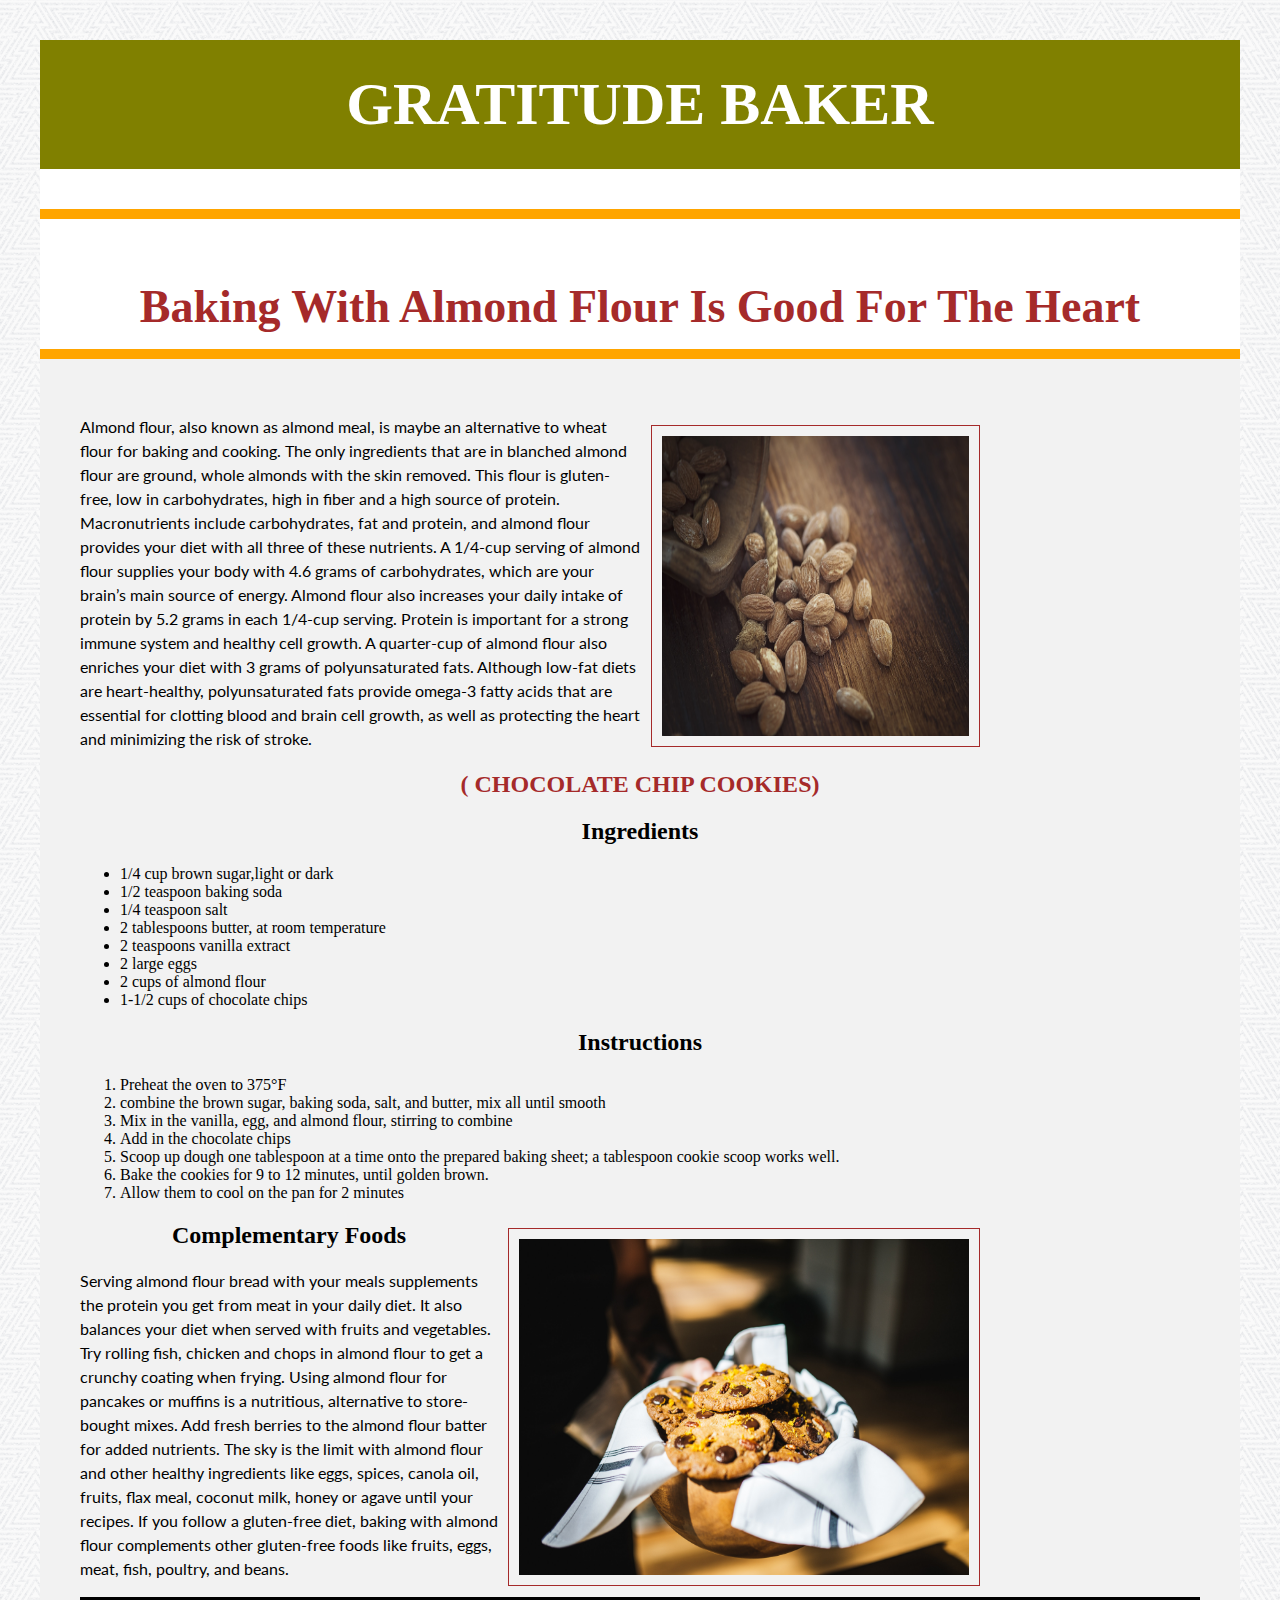
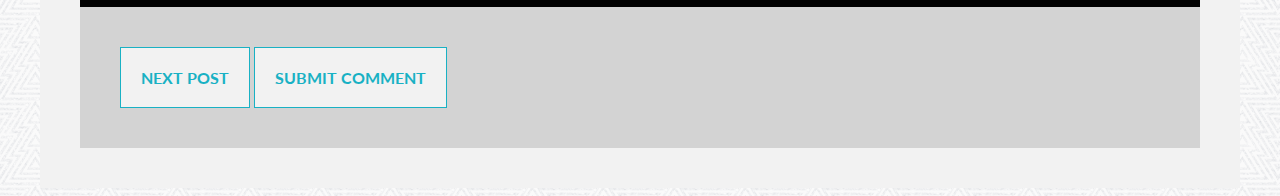
<file: index.html>
<!DOCTYPE html>
<html>
<head>
	<title>The Way of Kim</title>
	<link href="https://fonts.googleapis.com/css?family=Amatic+SC|Lato:300,400,700" rel="stylesheet">
	<link rel="stylesheet" type="text/css" href="styles.css">
</head>
<body>
<div class="container">
	<header>
		<h1>GRATITUDE BAKER</h1>
		
	</header>
	<article>
		<header>
			<h1>Baking With Almond Flour Is Good For The Heart</h1>
			
			<p></p>
		</header>
		<main>
		<p><img src="images/almonds.jpg" width="307px" height="300px" alt="dove being seedy"> Almond flour, also known as almond meal, is maybe an alternative to wheat flour for baking and cooking. The only ingredients that are in blanched almond flour are ground, whole almonds with the skin removed. This flour is gluten-free, low in carbohydrates, high in fiber and a high source of protein.<br> Macronutrients include carbohydrates, fat and protein, and almond flour provides your diet with all three of these nutrients. A 1/4-cup serving of almond flour supplies your body with 4.6 grams of carbohydrates, which are your brain’s main source of energy. Almond flour also increases your daily intake of protein by 5.2 grams in each 1/4-cup serving. Protein is important for a strong immune system and healthy cell growth. A quarter-cup of almond flour also enriches your diet with 3 grams of polyunsaturated fats. Although low-fat diets are heart-healthy, polyunsaturated fats provide omega-3 fatty acids that are essential for clotting blood and brain cell growth, as well as protecting the heart and minimizing the risk of stroke.</p>

		<h2 style="color: brown;">(  CHOCOLATE CHIP COOKIES)
		</h2>
		<h2>Ingredients</h2>
			<ul>
				<li>1/4 cup brown sugar,light or dark</li>
				<li>1/2 teaspoon baking soda</li>
				<li>1/4 teaspoon salt</li>
				<li>2 tablespoons butter, at room temperature</li>
				<li>2 teaspoons vanilla extract</li>
				<li>2 large eggs</li>
				<li>2 cups of almond flour</li>
				<li>1-1/2 cups of chocolate chips</li>
			</ul>
			<h2>Instructions</h2>
			<ol>
				<li>Preheat the oven to 375°F
				</li>
				<li>combine the brown sugar, baking soda, salt, and butter, mix all until smooth</li>
				<li>Mix in the vanilla, egg, and almond flour, stirring to combine</li>
				<li>Add in the chocolate chips</li>
				<li>Scoop up dough one tablespoon at a time onto the prepared baking sheet; a tablespoon cookie scoop works well.</li>
				<li>Bake the cookies for 9 to 12 minutes, until golden brown.</li>
				<li> Allow them to cool on the pan for 2 minutes</li>
			</ol>
	 

		<p></p>

		<p><img class="center-image" src="images/chocchip.jpg"; width="450px" height="336px" alt=cookies a plate"></p>
		<p></p>

		<p></p>
		<h2>Complementary Foods</h2>
		<p>Serving almond flour bread with your meals supplements the protein you get from meat in your daily diet. It also balances your diet when served with fruits and vegetables. Try rolling fish, chicken and chops in almond flour to get a crunchy coating when frying. Using almond flour for pancakes or muffins is a nutritious, alternative to store-bought mixes. Add fresh berries to the almond flour batter for added nutrients. The sky is the limit with almond flour and other healthy ingredients like eggs, spices, canola oil, fruits, flax meal, coconut milk, honey or agave until your recipes. If you follow a gluten-free diet, baking with almond flour complements other gluten-free foods like fruits, eggs, meat, fish, poultry, and beans.
		<p/	
		</main>
		<footer>
			<a href="#">Next Post</a>
			<a href="#">Submit Comment</a>
		</footer>
	</article>
</div>
</body>
</html>
</file>
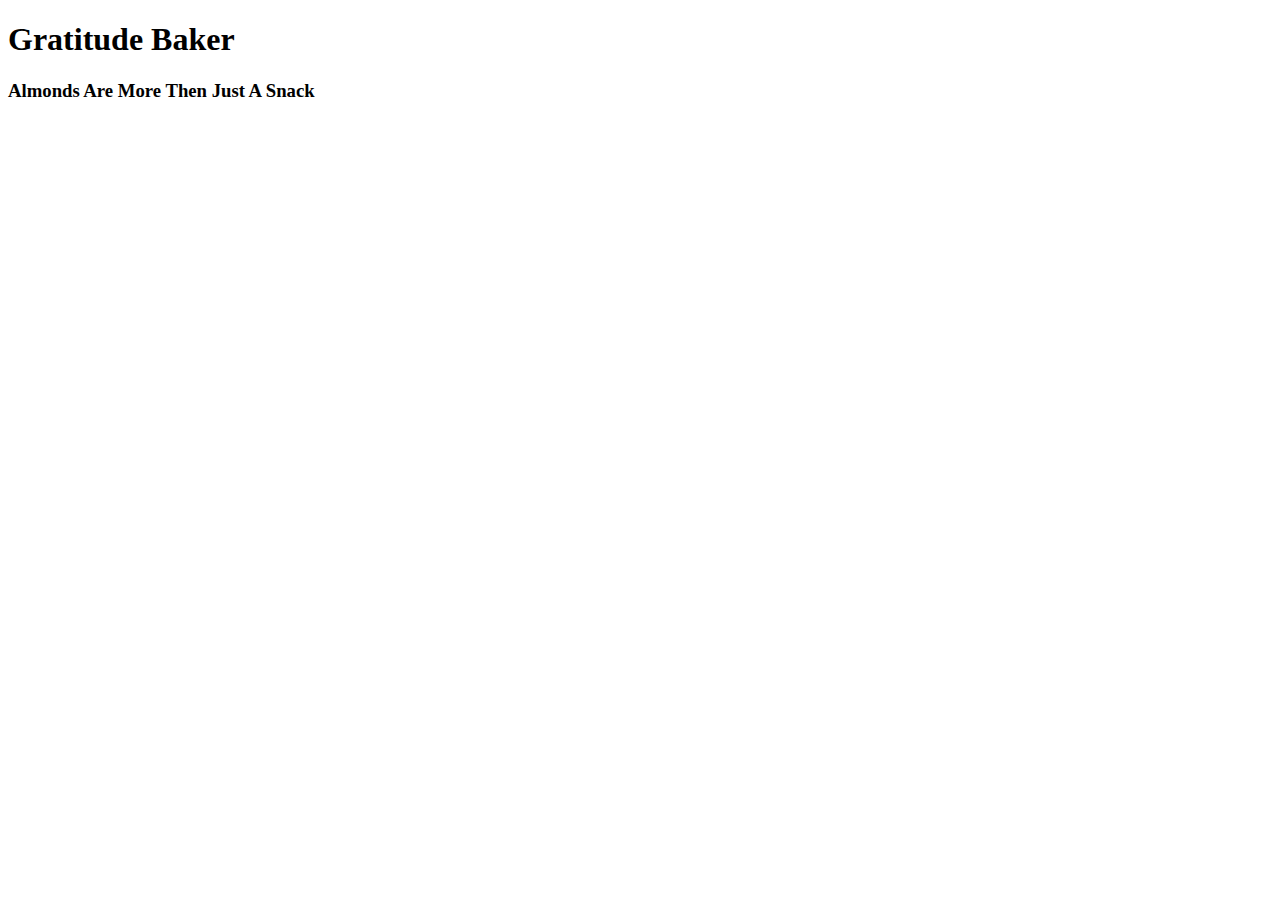
<file: images/Mia.html>
<!DOCTYPE html>
<html>
<head>
	<title></title>
	<link rel="stylesheet" type="text/css" href="">
</head>
<body>
	<header>
		<h1>Gratitude Baker</h1>
		<h3> Almonds Are More Then Just A Snack </h3>
	</header>
	<div class="second-section">
		<div class="left"></div>
		<div class="right"></div>
	</div>
	
	
	
		


</body>
</html>
</file>
<file: styles.css>
body {
	background: url(images/bg.png);
}
.container {
	background: white; 
	max-width: 1200px;
	margin: 0 auto;
}
h1 {
	font-family: 'sans-serif', cursive;
	background: #808000;
	padding: 30px;
	font-size: 60px;
	color: white;
	
	text-align: center;
}

header {
	border-bottom: 10px solid orange;
}
header p {
	padding-left: 40px;
}
article h1 {
	text-align: center;
	font-size: 46px;
	color: 	#A52A2A;
	background: transparent;
	display: block;
	margin-bottom: 0;
	padding-bottom: 0;
}
article h2 {
	text-align: center;
	padding-right: 0;
}
main {
	padding: 40px;
	background: #F2F2F2;
}
p {
	font-family: 'Lato', sans-serif;
	font-weight: 400;
	line-height: 24px;
	max-width: 800px;
}
img {
	float: right;
	padding: 10px;
	border: 1px solid brown;
	margin: 10px;
	margin-right: -100px;
	background-color: #ffo;
}
img.center-image {
	float: right;
	margin-right: 10;
}
footer{
	padding: 40px;
	border-top: 10px solid #000;
	background: lightgrey;
}
footer a {
	background: #F2F2F2;
	padding: 20px;
	font-weight: 700;
	color: #19b1c4;
	font-family: 'Lato', sans-serif;
	text-decoration: none;
	display: inline-block;
	text-transform: uppercase;
	border: 1px solid #19b1c4;
	transition: ease .8s all;
}
footer a:hover {
	background: #808000;
	color: white;
}
</file>
